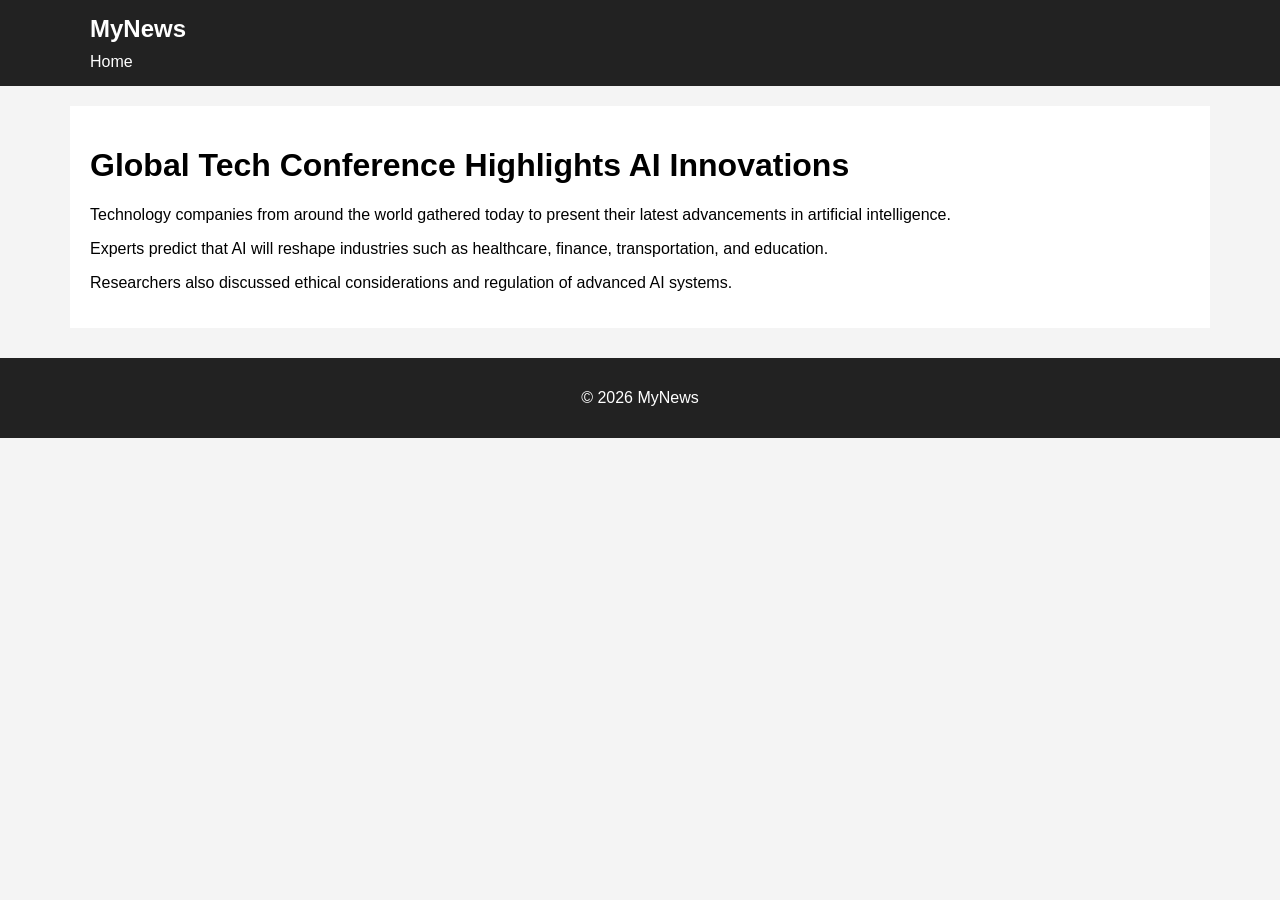
<file: articles/article1.html>
<!DOCTYPE html>
<html>

<head>
<meta charset="UTF-8">
<title>AI Innovations</title>
<link rel="stylesheet" href="../css/style.css">
</head>

<body>

<header>
<div class="container">

<div class="logo">MyNews</div>

<nav>
<a href="../index.html">Home</a>
</nav>

</div>
</header>


<div class="container article-page">

<h1>Global Tech Conference Highlights AI Innovations</h1>

<p>
Technology companies from around the world gathered today to present
their latest advancements in artificial intelligence.
</p>

<p>
Experts predict that AI will reshape industries such as healthcare,
finance, transportation, and education.
</p>

<p>
Researchers also discussed ethical considerations and regulation
of advanced AI systems.
</p>

</div>

<footer>
<p>© 2026 MyNews</p>
</footer>

</body>
</html>
</file>
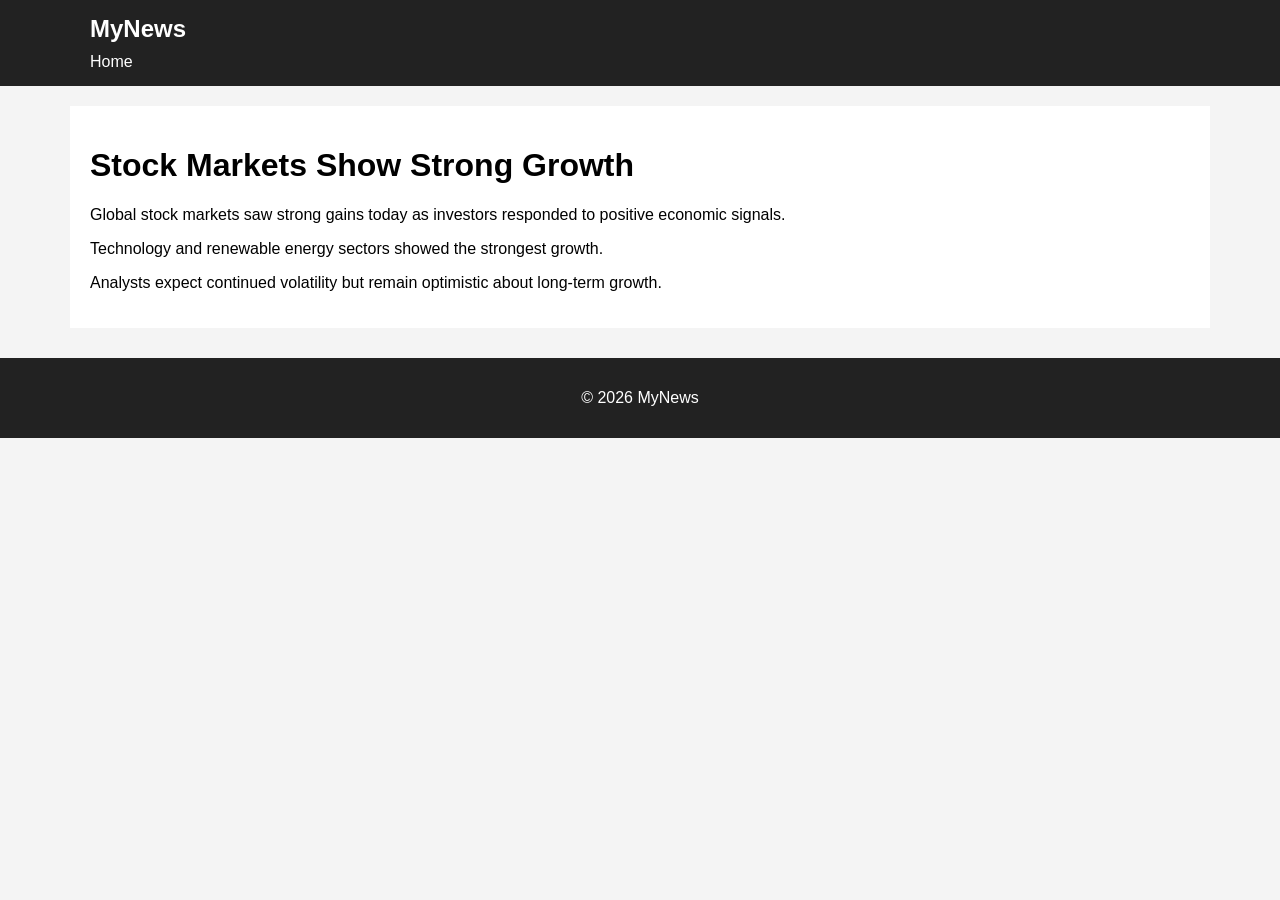
<file: articles/article2.html>
<!DOCTYPE html>
<html>

<head>
<meta charset="UTF-8">
<title>Stock Market Growth</title>
<link rel="stylesheet" href="../css/style.css">
</head>

<body>

<header>
<div class="container">

<div class="logo">MyNews</div>

<nav>
<a href="../index.html">Home</a>
</nav>

</div>
</header>


<div class="container article-page">

<h1>Stock Markets Show Strong Growth</h1>

<p>
Global stock markets saw strong gains today as investors responded
to positive economic signals.
</p>

<p>
Technology and renewable energy sectors showed the strongest growth.
</p>

<p>
Analysts expect continued volatility but remain optimistic about
long-term growth.
</p>

</div>

<footer>
<p>© 2026 MyNews</p>
</footer>

</body>
</html>
</file>
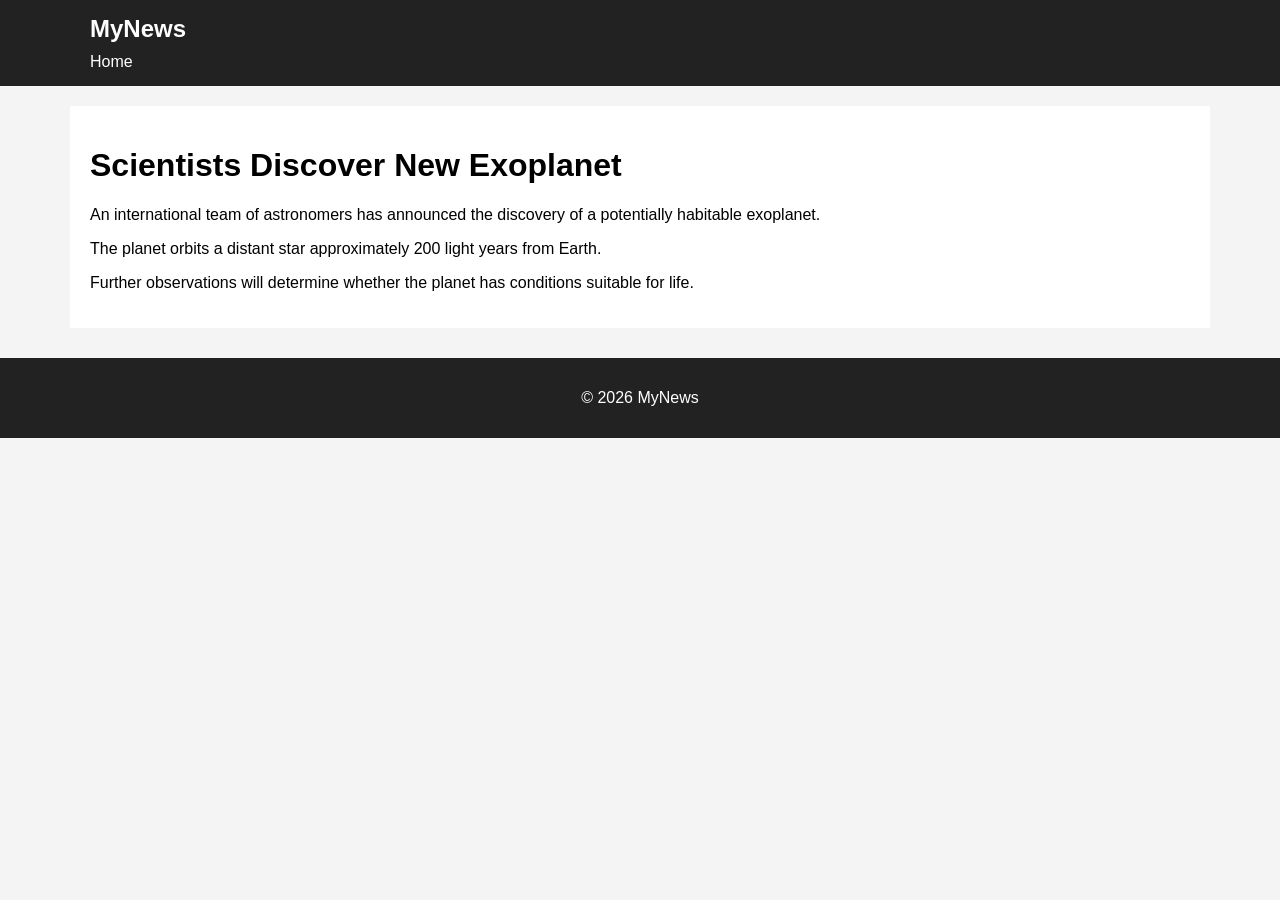
<file: articles/article3.html>
<!DOCTYPE html>
<html>

<head>
<meta charset="UTF-8">
<title>New Exoplanet</title>
<link rel="stylesheet" href="../css/style.css">
</head>

<body>

<header>
<div class="container">

<div class="logo">MyNews</div>

<nav>
<a href="../index.html">Home</a>
</nav>

</div>
</header>


<div class="container article-page">

<h1>Scientists Discover New Exoplanet</h1>

<p>
An international team of astronomers has announced the discovery
of a potentially habitable exoplanet.
</p>

<p>
The planet orbits a distant star approximately 200 light years
from Earth.
</p>

<p>
Further observations will determine whether the planet has
conditions suitable for life.
</p>

</div>

<footer>
<p>© 2026 MyNews</p>
</footer>

</body>
</html>
</file>
<file: css/style.css>
body{
    font-family: Arial, sans-serif;
    margin:0;
    background:#f4f4f4;
}


.container{
    width:1100px;
    margin:auto;
}


/* HEADER */

header{
    background:#222;
    color:white;
    padding:15px 0;
}

.logo{
    font-size:24px;
    font-weight:bold;
}

nav{
    margin-top:10px;
}

nav a{
    color:white;
    margin-right:20px;
    text-decoration:none;
}

nav a:hover{
    text-decoration:underline;
}


/* BREAKING NEWS */

.breaking{
    background:red;
    color:white;
    padding:10px;
    font-weight:bold;
}


/* MAIN LAYOUT */

.main{
    display:flex;
    margin-top:20px;
}

.articles{
    width:70%;
}

.sidebar{
    width:30%;
    padding-left:20px;
}


/* ARTICLES */

.article{
    background:white;
    margin-bottom:20px;
    padding:15px;
    border-radius:5px;
}

.article img{
    width:100%;
}

.article h2{
    margin:10px 0;
}


/* SIDEBAR */

.widget{
    background:white;
    padding:15px;
    margin-bottom:20px;
}


/* FOOTER */

footer{
    background:#222;
    color:white;
    text-align:center;
    padding:15px;
    margin-top:30px;
}

.article-page{
    background:white;
    padding:20px;
    margin-top:20px;
}
</file>
